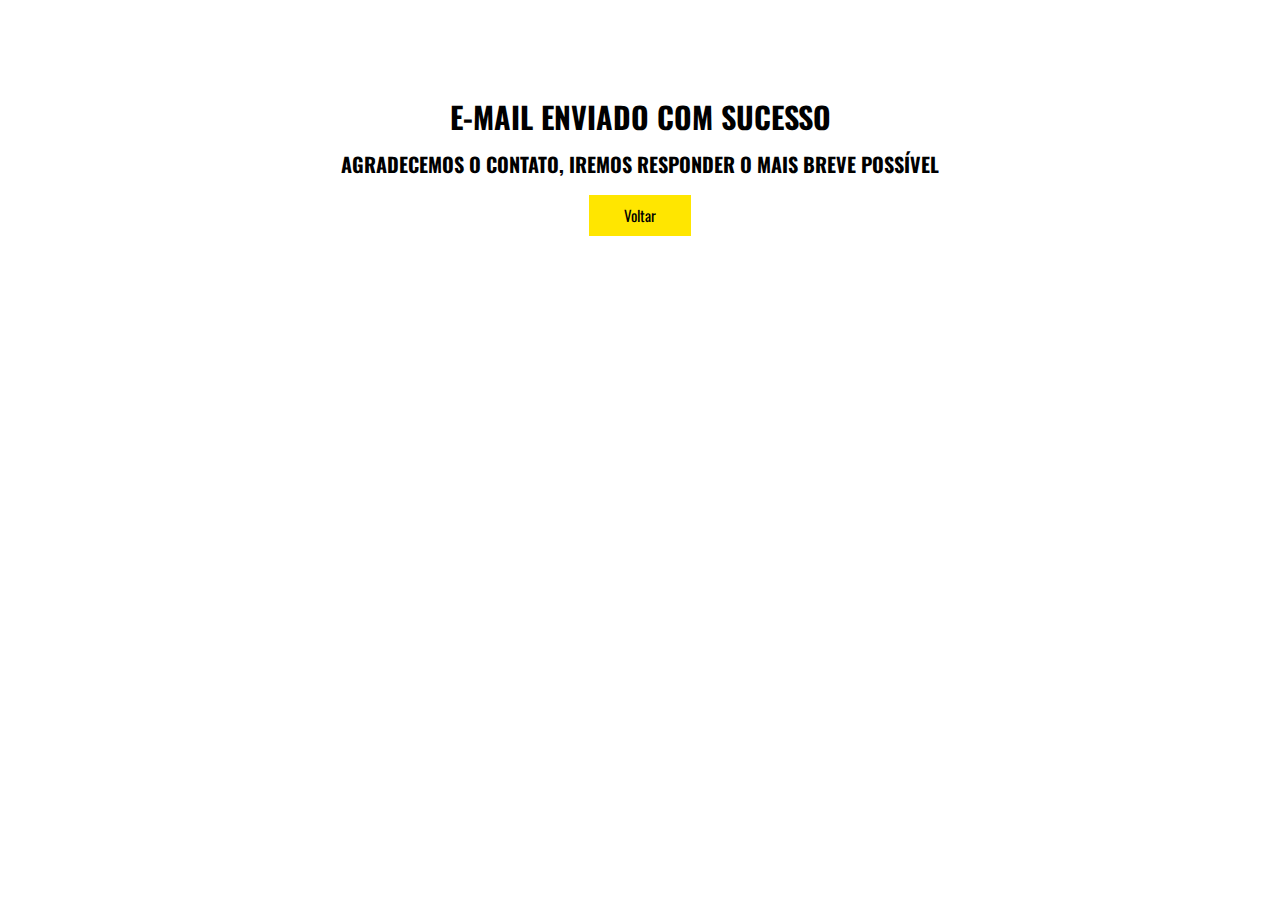
<file: destinoEmail.html>
<!DOCTYPE html>
<html lang="en">
<head>
	<meta charset="utf-8">
	<meta name="viewport" content="width=device-width, initial-scale=1.0">
	<meta name="keywords" content="la revolucion tabaco, la revolucion, tabaco la revolucion" />
	<meta name="description" content="La Revolución Tabacos - Tabaco natural e de qualidade, sem aditivo químico. Produto destinado a maiores de 18 anos" />

    <title>La Revolución Tabacos</title>
    
    <!-- OG Meta Tags to improve the way the post looks when you share the page on LinkedIn, Facebook, Google+ -->
    <meta name="author" content="victorhgb">
    <meta property="og:site_name" content="La Revolucion Tabacos - Seja amigo da onça!" />
    <meta property="og:site" content="www.larevolucionbr.com" />
    <meta property="og:title" content="La revolucion Tabacos - Seja amigo da onça!" />
    <meta property="og:description" content="La revolucion Tabacos - Seja amigo da onça!" />
    <meta property="og:image" content="La revolucion Tabacos - Seja amigo da onça!" />
    <meta property="og:url" content="https://www.larevolucionbr.com" />
    <meta property="og:type" content="website" />
    <meta property="og:locale" content="pt-BR">
    

	<link href='https://fonts.googleapis.com/css?family=Oswald:400,700,300' rel='stylesheet' type='text/css'>
	<link href="https://fonts.googleapis.com/css?family=Teko&display=swap" rel="stylesheet">
	<link href="https://fonts.googleapis.com/css?family=Allura&display=swap" rel="stylesheet">
	<link href="https://fonts.googleapis.com/css?family=Monoton&display=swap" rel="stylesheet">
	<link href="https://fonts.googleapis.com/css?family=IBM+Plex+Mono&display=swap" rel="stylesheet">

	<script src="js/modernizr.custom.js?v=0.8"></script>
	<script type="text/javascript" src="js/flickity.pkgd.js?v=0.8"></script>
	<link rel="stylesheet" href="css/flickity-docs.css?v=0.8">
	<link rel="stylesheet" href="css/bootstrap.css?v=0.8">
	<link rel="stylesheet" href="css/font-awesome.css?v=0.8">
	<link rel="stylesheet" href="css/main.css?v=0.8">
	<link rel="stylesheet" href="css/jquery.bxslider.css?v=0.8">
	<link href="img/favicon.ico" rel="shortcut icon" type="image/x-icon" />

	<!--[if IE]>
    <script src="http://html5shiv.googlecode.com/svn/trunk/html5.js"></script>
    <![endif]-->
    <style>
        html, body{
            /* background-color: #000 !important; */
            height: 100%;
            margin: 0;
            overflow: hidden;
        }
        .imagefull{
            background-image: url('https://i.imgur.com/68npvLc.png');
            /* background-image: url("https://s3-us-west-2.amazonaws.com/s.cdpn.io/785239/background.jpg"); */
            height: 100%;
            background-position: center;
            background-repeat: no-repeat;
            background-size: cover;
            overflow: hidden;
        }
        /* .imgLogoEmail{
            background-image: url('../img/lrv1-1.png');
            height: 40%;
            background-position: center;
            background-repeat: no-repeat;
            background-size: cover;
            overflow: hidden;
        } */
    </style>
</head>
<body>
    <div class="imagefull">
    <div class="imgLogoEmail"></div>
    
    <div class="heading">
        <h1 class="light-font" style="color: #000 !important;">E-MAIL ENVIADO COM SUCESSO</h1>
        <h3 style="color: #000 !important;">Agradecemos o contato, iremos responder o mais breve possível</h3>
        <p class="light-font"></p>
        <button type="submit" class="btn btn-primary" onclick="historyBack()">Voltar</button>
    </div>

    </div>
    <script type="text/javascript" src="js/jquery.js?v=0.8"></script>
	<script type="text/javascript" src="js/bootstrap.js?v=0.8"></script>
	<script type="text/javascript" src="js/jquery.bxslider.js?v=0.8"></script>
	<script type="text/javascript" src="js/jquery.label_better.js?v=0.8"></script>
	<script type="text/javascript" src="js/jquery.mixitup.js?v=0.8"></script>
	<script type="text/javascript" src="js/jquery.easypiechart.js?v=0.8"></script>
	<script type="text/javascript" src="js/jquery.inview.js?v=0.8"></script>
	<script type="text/javascript" src="js/countUp.js?v=0.8"></script>
	<script type="text/javascript" src="js/main.js?v=0.8"></script>
	<script src="js/grid.js?v=0.8"></script>
</body>
</html>
</file>
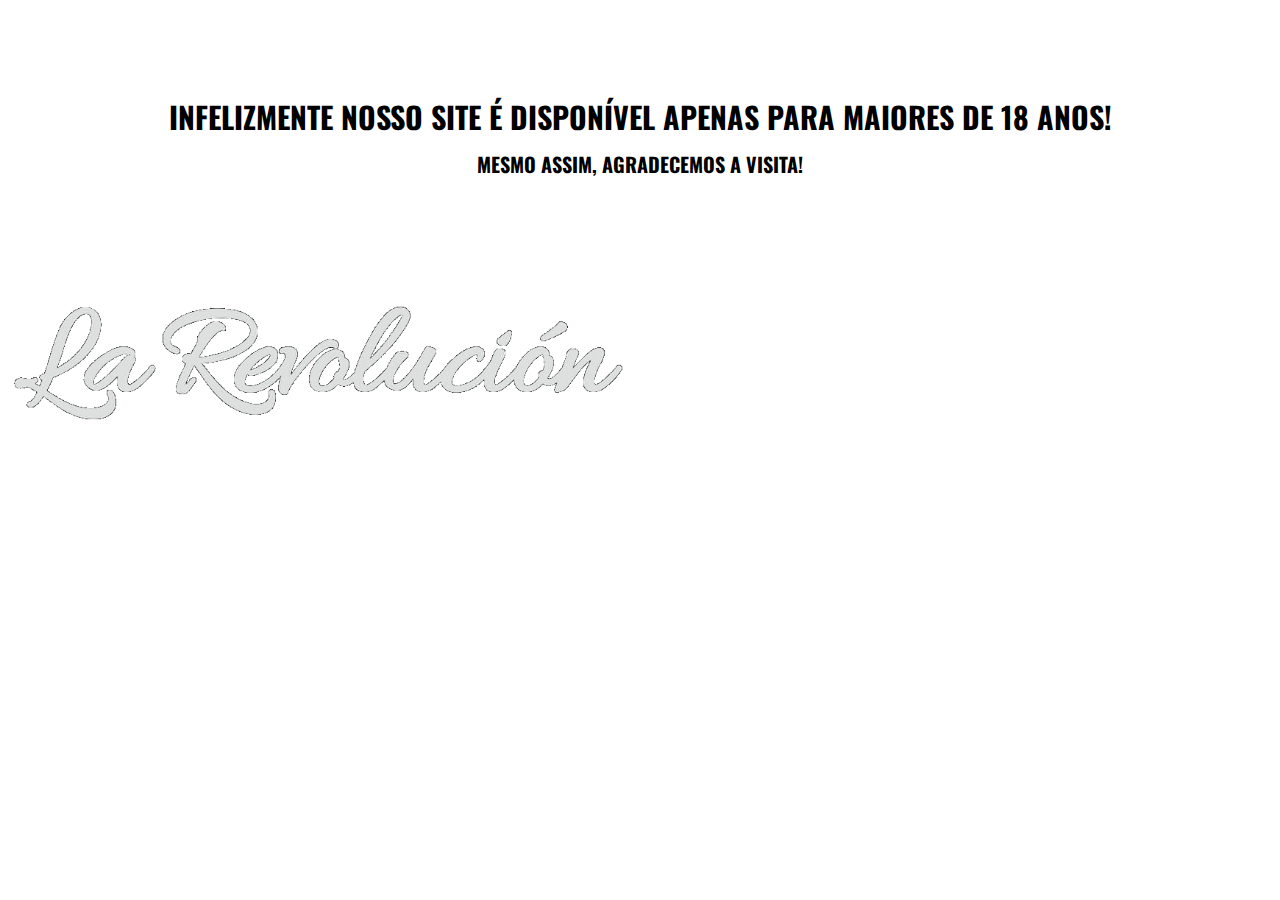
<file: lrv.html>
<!DOCTYPE html>
<html lang="en">
<head>
	<meta charset="utf-8">
	<meta name="viewport" content="width=device-width, initial-scale=1.0">
	<meta name="keywords" content="la revolucion tabaco, la revolucion, tabaco la revolucion" />
	<meta name="description" content="La Revolución Tabacos - Tabaco natural e de qualidade, sem aditivo químico. Produto destinado a maiores de 18 anos" />

    <title>La Revolución Tabacos</title>
    
    <!-- OG Meta Tags to improve the way the post looks when you share the page on LinkedIn, Facebook, Google+ -->
    <meta name="author" content="victorhgb">
    <meta property="og:site_name" content="La Revolucion Tabacos - Seja amigo da onça!" />
    <meta property="og:site" content="www.larevolucionbr.com" />
    <meta property="og:title" content="La revolucion Tabacos - Seja amigo da onça!" />
    <meta property="og:description" content="La revolucion Tabacos - Seja amigo da onça!" />
    <meta property="og:image" content="La revolucion Tabacos - Seja amigo da onça!" />
    <meta property="og:url" content="https://www.larevolucionbr.com" />
    <meta property="og:type" content="website" />
    <meta property="og:locale" content="pt-BR">
    

	<link href='https://fonts.googleapis.com/css?family=Oswald:400,700,300' rel='stylesheet' type='text/css'>
	<link href="https://fonts.googleapis.com/css?family=Teko&display=swap" rel="stylesheet">
	<link href="https://fonts.googleapis.com/css?family=Allura&display=swap" rel="stylesheet">
	<link href="https://fonts.googleapis.com/css?family=Monoton&display=swap" rel="stylesheet">
	<link href="https://fonts.googleapis.com/css?family=IBM+Plex+Mono&display=swap" rel="stylesheet">

	<script src="js/modernizr.custom.js?v=0.6"></script>
	<script type="text/javascript" src="js/flickity.pkgd.js?v=0.6"></script>
	<link rel="stylesheet" href="css/flickity-docs.css?v=0.6">
	<link rel="stylesheet" href="css/bootstrap.css?v=0.6">
	<link rel="stylesheet" href="css/font-awesome.css?v=0.6">
	<link rel="stylesheet" href="css/main.css?v=0.6">
	<link rel="stylesheet" href="css/jquery.bxslider.css?v=0.6">
	<link href="img/favicon.ico" rel="shortcut icon" type="image/x-icon" />

	<!--[if IE]>
    <script src="http://html5shiv.googlecode.com/svn/trunk/html5.js"></script>
    <![endif]-->
    <style>
        html, body{
            /* background-color: #000 !important; */
            height: 100%;
            margin: 0;
            overflow: hidden;
        }
        .imagefull{
            background-image: url('https://i.imgur.com/68npvLc.png');
            /* background-image: url("https://s3-us-west-2.amazonaws.com/s.cdpn.io/785239/background.jpg"); */
            height: 100%;
            background-position: center;
            background-repeat: no-repeat;
            background-size: cover;
            overflow: hidden;
        }
        /* .imgLogoEmail{
            background-image: url('../img/lrv1-1.png');
            height: 40%;
            background-position: center;
            background-repeat: no-repeat;
            background-size: cover;
            overflow: hidden;
        } */
    </style>
</head>
<body>
    <div class="imagefull">
    <div class="imgLogoEmail"></div>
    
    <div class="heading">
        <h1 class="light-font" style="color: #000 !important;">Infelizmente nosso site é disponível apenas para maiores de 18 anos!</h1>
        <h3 style="color: #000 !important;">Mesmo assim, agradecemos a visita!</h3>
        <p class="light-font"></p>
        <!-- <button type="submit" class="btn btn-primary" onclick="historyBack()">Voltar</button> -->
    </div>
    <div>
        <img src="img/lrv1-1.png" width="50%" height="auto">
    </div>

    </div>
    <script type="text/javascript" src="js/jquery.js?v=0.6"></script>
	<script type="text/javascript" src="js/bootstrap.js?v=0.6"></script>
	<script type="text/javascript" src="js/jquery.bxslider.js?v=0.6"></script>
	<script type="text/javascript" src="js/jquery.label_better.js?v=0.6"></script>
	<script type="text/javascript" src="js/jquery.mixitup.js?v=0.6"></script>
	<script type="text/javascript" src="js/jquery.easypiechart.js?v=0.6"></script>
	<script type="text/javascript" src="js/jquery.inview.js?v=0.6"></script>
	<script type="text/javascript" src="js/countUp.js?v=0.6"></script>
	<script type="text/javascript" src="js/main.js?v=0.6"></script>
	<script src="js/grid.js?v=0.5"></script>
</body>
</html>
</file>
<file: css/main.css>
/*
 * A Design by GraphBerry
 * Author: GraphBerry
 * Author URL: http://graphberry.com
 * License: http://graphberry.com/pages/license
 */

body {
	font-family: 'Oswald', sans-serif;
	font-size: 16px;
	color: #707070;
	font-weight: lighter;
}

h1,h2,h3,h4,h5,h6 {
	font-family: 'Oswald', sans-serif;
	text-transform: uppercase;
	font-weight: bold;
	color: #000;
}

.loading{
visibility:hidden;
}
h3 {
	font-size: 20px;
}
h4 {
	font-size: 16px;
}
p {
	color: #707070;
}
a,
a:hover,
a:focus {
	color: #ffe600;
}
.row {
	margin-bottom: 50px;
}

.nav > li > a{
	font-weight: normal;
}

.navbar-smak {
	background: rgba(19, 19, 22, 0.2);
	transition: all 0.5s;
}

.navbar-smak .nav {
	padding: 25px 0;
}

.navbar-small {
	background: rgba(19, 19, 22, 0.7);
}

.navbar-small .nav {
	padding: 5px 0 !important;
}

.navbar-small .navbar-brand > img {
	height: 40px;
	width: 150px;
}

.navbar-small .navbar-brand {
	padding: 5px 15px 0 0;
}

.navbar-small #lrv{
	/* background: url('../img/lionNoBg.png') no-repeat; */
	/* font-size: 3vw; */
}

.nav > li > a {
	padding: 0;
}

.navbar-brand > img {
	height: 60px;
}

.navbar-nav > li > a {
	color: #fff;
}

.nav .open > a, .nav .open > a:hover, .nav .open > a:focus,
.navbar-nav > li.active > a {
	color: #ffe600;
	background: transparent;
}

.navbar-nav > li > .dropdown-menu {
	margin-top: -5px;;
	border-top-right-radius: 4px;
	border-top-left-radius: 4px;
}

/* .home {
	background: url(../img/lion.jpg	) no-repeat top fixed;
	position: relative;
	width: 100%;
	position: relative;
	background-size: 100%; 
} */
.slide {
	position: absolute;
	/* top: 50%; */
	margin-top: -135px;
	width: 100%;
	text-align: center;
	background-image: url(../img/patern.png);
	display: inline-block;
	padding: 40px;
}
.lead {
	display: block;
	color: #fff;
	font-weight: bold;
	font-size: 65px;
	/* text-transform: uppercase; */
	width: 80%;
	margin: 0 auto;
}
.btn {
	border-radius: 0;
	padding: 10px 35px;
	font-size: 15px;
}

.btn-primary {
	color: #000;
	background: #ffe600;
	border: 1px solid #ffe600;
	display: inline-block;
	margin: 10px;
	position: relative;
	-webkit-transform: translateZ(0);
	-ms-transform: translateZ(0);
	transform: translateZ(0);
	border: none;
}

.btn-primary:hover {
	background: #ffe600;
	color: #000;
	border: none;
}

.btn-primary:before {
	content: '';
	position: absolute;
	border: #ffe600 solid 4px;
	top: 0;
	right: 0;
	bottom: 0;
	left: 0;
	-webkit-transition-duration: .3s;
	transition-duration: .3s;
	-webkit-transition-property: top, right, bottom, left;
	transition-property: top, right, bottom, left;
}

.btn-primary:hover:before {
	top: -8px;
	right: -8px;
	bottom: -8px;
	left: -8px;
}
.go-to {
	background: #ededed;
	position: absolute;
	left: 50%;
	margin-left: -30px;
	bottom: 0;
	line-height: 60px;
	text-align: center;
	width: 60px;
	height: 60px;
	display: block;
	color: #000;
}
.go-to:hover {
	color: #000;
}
.go-to .fa {
	line-height: 60px;
}
.navbar-nav > li > a:hover {
	background-color: transparent;
	color: #ffe600;
}
.gray {
	background: #FBFBFB;
}
.service-item {
	padding: 0 20px;
	text-align: center;
}

.about-item{
	margin-bottom: 50px;
}
.about-item i {
	font-size: 25px;
	line-height: 50px;
	color: #fff;
}
.about-item h4,
.about-item p {
	margin-left: 70px;
}

.about-item h4{
	font-weight: normal;
}
.process-item {
	text-align: center
}
.align-center {
	text-align: center
}
.centered-pills {
	text-align: center;
}
.centered-pills ul.nav-pills {
	display: inline-block;
	margin-bottom: 50px;
}
.centered-pills li {
	display: inline;
}
.centered-pills a {
	float: left;
}
.nav-pills {
	list-style: square;
}
.nav-pills > li > a {
	text-transform: uppercase;
	font-size: 16px;
	color: #707070;
	padding: 10px 0;
}
.mix {
	opacity: 0;
	display: none;
}
.navbar-nav > li > a:before,
.nav-pills > li > a:before {
	content: "\f0c8";
	margin: 0 15px;
	font-family: "FontAwesome";
	font-size: 5px;
	line-height: 42px;
	text-align: center;
	vertical-align: middle;
	color: #ffe600;
}
.navbar-nav > li:first-child > a:before,
.nav-pills > li:first-child > a:before {
	content: " ";
	padding: 0;
}
.nav-pills > li.active > a,
.nav-pills > li.active > a:hover,
.nav-pills > li.active > a:focus,
.nav-pills > li > a:hover,
.nav-pills > li > a:focus {
	color: #ffe600;
	background: transparent;
}
.square-l {
	background: #ededed;
	color: #fff;
	vertical-align: middle;
}

.square-l {
	width: 60px;
	height: 60px;
	display: inline-block
}
.square-l .fa {
	line-height: 60px;
	color: #FFCF03;
}
.process-item .fa {
	color: #FFCF03;
}

.team{
	list-style: none;
}

.team-extended .row{
	margin-bottom: 0;
}



.team .col-md-3{
	position: static;
	margin-bottom: 15px;
}
.team-member {
	border-bottom: 2px solid #9b9b9b;
	background: #fff;
	text-align: center;
	position: relative;
	display: block;
}

.team-member:hover{
	text-decoration: none;
}

.og-expanded .team-member:after{
	-moz-border-bottom-colors: none;
    -moz-border-left-colors: none;
    -moz-border-right-colors: none;
    -moz-border-top-colors: none;
    border-color: transparent transparent #131313;
    border-image: none;
    border-style: solid;
    border-width: 15px;
    content: " ";
    height: 0;
    left: 50%;
    margin: 0 0 0 -15px;
    pointer-events: none;
    position: absolute;
    top: auto;
    width: 0;
}

.team-extended{
	background: none repeat scroll 0 0 #131313;
    left: 0;
    margin-top: 25px;
    padding: 20px;
    overflow: hidden;
    position: absolute;
    text-align: left;
    top: auto;
    width: 100%;
}

.team-extended h3{
	color: #ffe600;
}

.team-extended p{
	color: #fff;
}
.team-extended .social{
	border: 1px solid #fff;
	width: 25px;
	margin-right: 7px;
	color: #fff;
	display: inline-block;
	text-align: center;

}
.og-close{
cursor: pointer;
    height: 30px;
    position: absolute;
    right: 20px;
    top: 20px;
    width: 30px;

}
.og-close:before, .og-close:after {
    background: none repeat scroll 0 0 #888;
    content: "";
    height: 1px;
    position: absolute;
    top: 50%;
    transform: rotate(45deg);
    width: 100%;
}

.og-close:after{
	transform: rotate(-45deg);
}
.team-extended .social:hover{
	color: #ededed;
	border-color: #000;
}
 
.team-member .name {
	display: block;
	text-transform: uppercase;
	color: #ffe600;
	font-size: 20px;
	margin-bottom: 10px;
}
.team-member .title {
	display: block;
	text-transform: uppercase;
	color: #707070;
	font-size: 16px;
	margin-bottom: 10px;
}
.team-member img {
	margin-bottom: 10px;
}
.branded-section {
	width: 100%;
  	background-position: 0px 0px;
  	background-repeat:  no-repeat; 
	background-size: cover;
	background-attachment: fixed;
	color: #fff;
	
}
.branded-section p {
	color: #fff;
}
.masked {
	background: rgba(19, 19, 22, 0.5);
	/* background-image: url('../img/patern.png'); */
	width: 100%;
	height: 100%;
	display: block;
	/* padding-bottom: 50px; */
}
.branded-section h1,
.branded-section h2,
.branded-section h3 {
	color: #fff;
}
blockquote {
	text-align: center;
	padding: 50px 0 0;
	width: 50%;
	border: none;
	position: relative;
}
.branded-section .heading {
	color: #fff;
	z-index: 1000;
}
.numbers {
	background-image: url('../img/we-are-proud.jpg');
	background-size: cover;
background-attachment: fixed;
}
.process {
	background: url('../img/tabaco1.jpg') 0px 0px no-repeat;
	
background-size: cover;
background-attachment: fixed;

}
.skills {
	background-image: url('../img/skills.jpg');
}
.quote, .quote h3 {
	color: #000;
	font-weight: bold;
	/* background-image: url('../img/tabaco1.jpg'); */
}


.chart {
	text-align: center;
	margin: 0 auto
}
.chart,
.chart h3 {
	color: #ffe600;
}
.percent {
	display: block;
	font-size: 35px;
	letter-spacing: -3px;
	line-height: 130px;
	
	position: absolute;
	text-align: center;
	top: 5px;
	width: 90%;
	z-index: 10;
}
.number-item {
	text-align: center;
	border: 1px solid #000;
	padding: 20px;
}
.number-item .number {
	display: block;
	color: #fff;
	font-size: 40px;
	font-weight: bold;
}
.font-m {
	font-size: 16px;
}
.font-l {
	font-size: 20px;
}
.number-item .text {
	color: #FFE600;
	font-size: 16px;
	text-transform: uppercase;
}
.circle {
	background: #ededed;
	display: inline-block;
	width: 50px;
	height: 50px;
	border-radius: 50%;
	text-align: center;
	line-height: 50px;
}
.circle-l {
	width: 105px;
	height: 105px;
}
.circle-l .fa {		
	line-height: 105px;
	/* color: #fff; */
	color: #000;
}
.heading {
	margin: 100px 0;
	text-align: center;
	color: #000;
	position: relative;
}
.heading > div {
	text-transform: uppercase;
	font-weight: normal;
	color: #707070;
}
.heading h1 {
	text-transform: uppercase;
	font-weight: bold;
	font-size: 30px;
}
.heading p {
	font-size: 22px;
	width: 80%;
	margin: 0 auto;
}
.pad-bot-50 {
	padding-bottom: 50px;
}
.divider {
	text-align: center;
	margin-bottom: 10px;
}
.divider > span {
	display: inline-block;
	width: 170px;
	background: #FFCF03;
	height: 2px;
}
.adress-element {
	text-align: center;
	margin-bottom: 50px;
}
.adress-element .fa {
	color: #FFCF03;
}
.lb_wrap {
	width: 100%;
	height: 100%;
	display: inline-block !important;
}
.lb_wrap .lb_label.left {
	left: 0;
}
.lb_label {} .lb_label.active {
	color: #FFF;
}

/******
Images
*******/
.grayscale{
	filter: url("data:image/svg+xml;utf8,<svg xmlns=\'http://www.w3.org/2000/svg\'><filter ….3333 0 0 0.3333 0.3333 0.3333 0 0 0 0 0 1 0\'/></filter></svg>#grayscale");
	filter: gray;
	-webkit-filter: grayscale(100%);
}

.grayscale:hover,
.grayscale:focus{
	filter:url("data:image/svg+xml;utf8,<svg xmlns=\'http://www.w3.org/2000/svg\'><filter …\'1 0 0 0 0, 0 1 0 0 0, 0 0 1 0 0, 0 0 0 1 0\'/></filter></svg>#grayscale");
	-webkit-filter: grayscale(0%);
	filter: none;
}
/********************************************
				Sliders
********************************************/

.text-slider-wrapper .bx-wrapper .bx-prev {
	left: 10px;
}
.text-slider-wrapper .bx-wrapper .bx-next {
	right: 10px;
}
.text-slider-wrapper .bx-wrapper .bx-prev:hover {} .text-slider-wrapper .bx-wrapper .bx-next:hover {} .text-slider-wrapper .bx-wrapper .bx-controls-direction a {
	position: absolute;
	opacity: 0;
	top: 50%;
	margin-top: -16px;
	outline: 0;
	width: 32px;
	height: 32px;
	z-index: 9999;
}
.text-slider-wrapper .bx-wrapper:hover .bx-controls-direction a {
	opacity: 1;
}
.text-slider-wrapper .bx-wrapper .bx-controls-direction a.disabled {
	display: none;
}

/********************************************
				404 page
********************************************/

.page404{
	text-align: center;
	margin:150px auto;
}

.error-code{
	font-size: 150px;
	color: #ffe600;
	margin: 0;

}

.error-desc{
	font-size: 30px;
	text-transform: uppercase;
	font-weight: bold;
	max-width: 500px;
	display: block;
	margin: 0 auto;
}

.page404 p{
	padding: 50px;
}

.page404 .form-control{
	max-width: 500px;
	margin: 0 auto;
}

/*
Forms
*/
.form-control{
	border-radius: 0;
	-webkit-box-shadow: none;
	box-shadow: none;
	font-size: 15px;
	padding: 20px;
}

/********************************************
				Animation
********************************************/

.animate {
	-webkit-animation-duration: 2s;
	animation-duration: 2s;
	-webkit-animation-fill-mode: both;
	animation-fill-mode: both;
}
.delay1 {
	animation-delay: 0.2s;
	-webkit-animation-delay: 0.2s;
}
.delay2 {
	animation-delay: 0.4s;
	-webkit-animation-delay: 0.4s;
}

.delay3 {
	animation-delay: 0.6s;
	-webkit-animation-delay: 0.6s;
}
.delay4 {
	animation-delay: 0.8s;
	-webkit-animation-delay: 0.8s;
}
.delay5 {
	animation-delay: 1s;
	-webkit-animation-delay: 1s;
}

@-webkit-keyframes fadeInLeft {
	0% {
		opacity: 0;
		-webkit-transform: translateX(-40px);
		transform: translateX(-40px);
	}
	100% {
		opacity: 1;
		-webkit-transform: translateX(0);
		transform: translateX(0);
	}
}
@keyframes fadeInLeft {
	0% {
		opacity: 0;
		-webkit-transform: translateX(-40px);
		-ms-transform: translateX(-40px);
		transform: translateX(-40px);
	}
	100% {
		opacity: 1;
		-webkit-transform: translateX(0);
		-ms-transform: translateX(0);
		transform: translateX(0);
	}
}
.fadeInLeft {
	-webkit-animation-name: fadeInLeft;
	animation-name: fadeInLeft;
}

@-webkit-keyframes fadeInRight {
	0% {
		opacity: 0;
		-webkit-transform: translateX(40px);
		transform: translateX(40px);
	}
	100% {
		opacity: 1;
		-webkit-transform: translateX(0);
		transform: translateX(0);
	}
}
@keyframes fadeInRight {
	0% {
		opacity: 0;
		-webkit-transform: translateX(40px);
		-ms-transform: translateX(40px);
		transform: translateX(40px);
	}
	100% {
		opacity: 1;
		-webkit-transform: translateX(0);
		-ms-transform: translateX(0);
		transform: translateX(0);
	}
}

.fadeInRight {
	-webkit-animation-name: fadeInRight;
	animation-name: fadeInRight;
}

@-webkit-keyframes fadeInUp {
	0% {
		opacity: 0;
		-webkit-transform: translateY(40px);
		transform: translateY(40px);
	}
	100% {
		opacity: 1;
		-webkit-transform: translateY(0);
		transform: translateY(0);
	}
}

@keyframes fadeInUp {
	0%{
		opacity:0;
		-webkit-transform:translateY(40px);
		-ms-transform:translateY(40px);
		transform:translateY(40px);
	}
	
	100%{
		opacity: 1;
		-webkit-transform: translateY(0);
		-ms-transform: translateY(0);
	}
}

.fadeInUp {
	-webkit-animation-name: fadeInUp;
	animation-name: fadeInUp;
}

@-webkit-keyframes fadeInDown {
	0% {
		opacity: 0;
		-webkit-transform: translateY(-40px);
		transform: translateY(-40px);
	}
	100% {
		opacity: 1;
		-webkit-transform: translateY(0);
		transform: translateY(0);
	}
}

@keyframes fadeInDown {
	0%{
		opacity:0;
		-webkit-transform:translateY(-40px);
		-ms-transform:translateY(-40px);
		transform:translateY(-40px);
	}
	
	100%{
		opacity: 1;
		-webkit-transform: translateY(0);
		-ms-transform: translateY(0);
	}
}

.fadeInDown {
	-webkit-animation-name: fadeInDown;
	animation-name: fadeInDown;
}

.goup,
.godown{
	overflow: hidden;
}

.godown span,
.goleft span,
.goup span {
	position: absolute;
	width: 100%;
	height: 100%;
	display: block;
	opacity: 1;
	left: 0;
	top: 0;
	box-sizing: border-box;
	-moz-box-sizing: border-box;
	text-align: center;
	-webkit-transform-style: preserve-3d;
	transform-style: preserve-3d;
	-webkit-transform-origin: 0 0;
	transform-origin: 0 0;
	-webkit-transition: all 0.6s cubic-bezier(0.05, 0.06, 0.05, 0.95);
	transition: all 0.6s cubic-bezier(0.05, 0.06, 0.05, 0.95);
}

.goup span span:nth-of-type(1) { top: 0px;}
.goup span span:nth-of-type(2) { top: 60px;}
.goup span span:nth-of-type(3) { top: 120px;}
.goup span span:nth-of-type(4) { top: 180px;}
.goup span span:nth-of-type(5) { top: 240px;}
.goup span span:nth-of-type(6) { top: 320px;}

.goup:hover > span {
	top: -240px;
}

.godown span span:nth-of-type(1) { top: 320px;}
.godown span span:nth-of-type(2) { top: 240px;}
.godown span span:nth-of-type(3) { top: 180px;}
.godown span span:nth-of-type(4) { top: 120px;}
.godown span span:nth-of-type(5) { top: 60px;}
.godown span span:nth-of-type(6) { top: 0px;}

.godown > span{
	top: -320px;
}
.godown:hover > span{
	top: -60px;
}

.goleft{
	left: -30px;
}

.goleft span span:nth-of-type(1) { left: 0px;}
.goleft span span:nth-of-type(2) { left: 30px;}

.goleft:hover > span{
	left: -30px;
}

/********************************************
				PORTFOLIO
********************************************/

.project {
	margin-bottom: 40px;
}
.project-loader {
	text-align: center;
	margin: 0 auto;
	width: 80px;
	margin-bottom: 40px;
}
.full-portfolio {
	list-style: none;
	padding: 0;
}
.full-portfolio li {
	padding: 0 !important;
	-webkit-transition: all 0.7s ease-in-out;
	transition: all 0.7s ease-in-out;
}
.portfolio-item {
	position: relative;
	overflow: hidden;
}
.portfolio-item .mask {
	position: absolute;
	top: 0;
	left: 0;
	width: 100%;
	height: 100%;
	text-align: center;
	padding-top: 25%;
	background: rgba(0, 0, 0, 0.5);
	-ms-filter: "progid: DXImageTransform.Microsoft.Alpha(Opacity=0)";
	filter: alpha(opacity=0);
	opacity: 0;
	-webkit-transition: all 0.3s ease-in 0.4s;
	-moz-transition: all 0.3s ease-in 0.4s;
	-o-transition: all 0.3s ease-in 0.4s;
	-ms-transition: all 0.3s ease-in 0.4s;
	transition: all 0.3s ease-in 0.4s;
}
.portfolio-item h4 {
	-ms-filter: "progid: DXImageTransform.Microsoft.Alpha(Opacity=0)";
	filter: alpha(opacity=0);
	opacity: 0;
	border-bottom: 1px solid rgba(0, 0, 0, 0.3);
	background: transparent;
	margin: 20px 40px 0px 40px;
	-webkit-transform: scale(10);
	-moz-transform: scale(10);
	-o-transform: scale(10);
	-ms-transform: scale(10);
	transform: scale(10);
	-webkit-transition: all 0.3s ease-in-out 0.1s;
	-moz-transition: all 0.3s ease-in-out 0.1s;
	-o-transition: all 0.3s ease-in-out 0.1s;
	-ms-transition: all 0.3s ease-in-out 0.1s;
	transition: all 0.3s ease-in-out 0.1s;
}
.portfolio-item p {
	-ms-filter: "progid: DXImageTransform.Microsoft.Alpha(Opacity=0)";
	filter: alpha(opacity=0);
	opacity: 0;
	-webkit-transform: scale(10);
	-moz-transform: scale(10);
	-o-transform: scale(10);
	-ms-transform: scale(10);
	transform: scale(10);
	-webkit-transition: all 0.3s ease-in-out 0.2s;
	-moz-transition: all 0.3s ease-in-out 0.2s;
	-o-transition: all 0.3s ease-in-out 0.2s;
	-ms-transition: all 0.3s ease-in-out 0.2s;
	transition: all 0.3s ease-in-out 0.2s;
}
.portfolio-item:hover .mask {
	-ms-filter: "progid: DXImageTransform.Microsoft.Alpha(Opacity=100)";
	filter: alpha(opacity=100);
	opacity: 1;
	-webkit-transition-delay: 0s;
	-moz-transition-delay: 0s;
	-o-transition-delay: 0s;
	-ms-transition-delay: 0s;
	transition-delay: 0s;
}
.portfolio-item:hover h4 {
	-ms-filter: "progid: DXImageTransform.Microsoft.Alpha(Opacity=100)";
	filter: alpha(opacity=100);
	opacity: 1;
	-webkit-transform: scale(1);
	-moz-transform: scale(1);
	-o-transform: scale(1);
	-ms-transform: scale(1);
	transform: scale(1);
	-webkit-transition-delay: 0.1s;
	-moz-transition-delay: 0.1s;
	-o-transition-delay: 0.1s;
	-ms-transition-delay: 0.1s;
	transition-delay: 0.1s;
}
.portfolio-item:hover p {
	-ms-filter: "progid: DXImageTransform.Microsoft.Alpha(Opacity=100)";
	filter: alpha(opacity=100);
	opacity: 1;
	-webkit-transform: scale(1);
	-moz-transform: scale(1);
	-o-transform: scale(1);
	-ms-transform: scale(1);
	transform: scale(1);
	-webkit-transition-delay: 0.2s;
	-moz-transition-delay: 0.2s;
	-o-transition-delay: 0.2s;
	-ms-transition-delay: 0.2s;
	transition-delay: 0.2s;
}
.portfolio-item .mask h4,
.portfolio-item .mask p {
	margin: 0;
	color: #fff;
}
/********************************************
				CLIENTS
********************************************/

.client-slider {
	margin-bottom: 70px;
}
.client-nav {
	list-style: none;
	text-align: center;
	margin-bottom: 70px;
}
.client-nav > li {
	display: inline-block;
	margin-left: 10px;
	text-align: center;
	padding: 0;
}
.client-nav > li > a {
	color: #fff;
	background: #ffe600;
	color: #fff;
	vertical-align: middle;
	width: 30px;
	height: 30px;
	display: block;
}
.client-nav > li > a .fa {
	line-height: 30px;
}
/********************************************
				COLORS AND BACKGROUNDS
********************************************/

.primary-color {
	color: #FFE600;
}
/********************************************
				CONTACT FORM
********************************************/

.contact-form {
	background: url('../img/contactus.jpg') repeat-x center;
}
.contact-form form {
	position: relative;
}
.contact-form .form-control {
	background-color: transparent;
	margin-bottom: 20px;
	padding: 20px;
	color: #fff;
	border-width: 2px;
}
.contact-form .form-control:focus {
	border: 2px solid #FEE600;
}
.contact-form .form-control:focus {
	background: rgba(255, 255, 255, 0.1);
}
.contact-form .heading {
	color: #fff;
}
.commands {
	text-align: center;
}
/********************************************
				FOOTER
********************************************/

footer {
	padding-top: 20px;
	background: #131217;
	text-align: center;
	color: #fff;
}
footer .social-list a,
footer .social-list a:hover {
	color: #fff;
}
footer .social-list {
	list-style: none;
	margin: 0 0 10px 0;
	padding: 0;
}
footer .social-list li {
	display: inline-block;
	padding: 10px;
}

.social-list li a{
	width: 32px;
	height: 32px;
	text-align: center;
	line-height: 32px;
	display: inline-block;
	transition: background 0.5s;
	-webkit-transition: background 0.5s;
}

.social-list li.facebook a:hover,
.social-list li.facebook a:focus{
	background: #3E5993;
}

.social-list li.twitter a:hover,
.social-list li.twitter a:focus{
	background: #00C3F8;
}

.social-list li.dribbble a:hover,
.social-list li.dribbble a:focus{
	background: #CA366E;
}

.social-list li.youtube a:hover,
.social-list li.youtube a:focus{
	background: #CC181E;
}

footer .to-top {
	background: #FFCF03;
	width: 30px;
	height: 30px;
	display: block;
	margin: 0 auto;
}
.bubblingG {
	text-align: center;
	width: 80px;
	height: 50px;
}
.bubblingG span {
	display: inline-block;
	vertical-align: middle;
	width: 10px;
	height: 10px;
	margin: 25px auto;
	background: #000000;
	-moz-border-radius: 50px;
	-moz-animation: bubblingG 1.3s infinite alternate;
	-webkit-border-radius: 50px;
	-webkit-animation: bubblingG 1.3s infinite alternate;
	-ms-border-radius: 50px;
	-ms-animation: bubblingG 1.3s infinite alternate;
	-o-border-radius: 50px;
	-o-animation: bubblingG 1.3s infinite alternate;
	border-radius: 50px;
	animation: bubblingG 1.3s infinite alternate;
}
#bubblingG_1 {
	-moz-animation-delay: 0s;
	-webkit-animation-delay: 0s;
	-ms-animation-delay: 0s;
	-o-animation-delay: 0s;
	animation-delay: 0s;
}
#bubblingG_2 {
	-moz-animation-delay: 0.39s;
	-webkit-animation-delay: 0.39s;
	-ms-animation-delay: 0.39s;
	-o-animation-delay: 0.39s;
	animation-delay: 0.39s;
}
#bubblingG_3 {
	-moz-animation-delay: 0.78s;
	-webkit-animation-delay: 0.78s;
	-ms-animation-delay: 0.78s;
	-o-animation-delay: 0.78s;
	animation-delay: 0.78s;
}
@-moz-keyframes bubblingG {
	0% {
		width: 10px;
		height: 10px;
		background-color: #000000;
		-moz-transform: translateY(0);
	}
	100% {
		width: 24px;
		height: 24px;
		background-color: #FFFFFF;
		-moz-transform: translateY(-21px);
	}
}
@-webkit-keyframes bubblingG {
	0% {
		width: 10px;
		height: 10px;
		background-color: #000000;
		-webkit-transform: translateY(0);
	}
	100% {
		width: 24px;
		height: 24px;
		background-color: #FFFFFF;
		-webkit-transform: translateY(-21px);
	}
}
@-ms-keyframes bubblingG {
	0% {
		width: 10px;
		height: 10px;
		background-color: #000000;
		-ms-transform: translateY(0);
	}
	100% {
		width: 24px;
		height: 24px;
		background-color: #FFFFFF;
		-ms-transform: translateY(-21px);
	}
}
@-o-keyframes bubblingG {
	0% {
		width: 10px;
		height: 10px;
		background-color: #000000;
		-o-transform: translateY(0);
	}
	100% {
		width: 24px;
		height: 24px;
		background-color: #FFFFFF;
		-o-transform: translateY(-21px);
	}
}
@keyframes bubblingG {
	0% {
		width: 10px;
		height: 10px;
		background-color: #000000;
		transform: translateY(0);
	}
	100% {
		width: 24px;
		height: 24px;
		background-color: #FFFFFF;
		transform: translateY(-21px);
	}
}
.down {
	display: inline-block;
	-webkit-transition-duration: 0.3s;
	transition-duration: 0.3s;
	-webkit-transition-property: -webkit-transform;
	transition-property: transform;
	-webkit-transform: translateZ(0);
	-ms-transform: translateZ(0);
	transform: translateZ(0);
	box-shadow: 0 0 1px rgba(0, 0, 0, 0);
}
.down:hover {
	-webkit-transform: translateY(5px);
	-ms-transform: translateY(5px);
	transform: translateY(5px);
}
/*****************************************
RESPONSIVE
*****************************************/

.lead {
	margin-bottom: 20px;
}
@media (max-width: 767px) {
	.navbar-smak {
		background: rgba(19, 19, 22, 0.7);
	}
	.navbar-smak .nav {
		padding: 5px 0;
	}
	.navbar-smak .navbar-brand > img {
		/* height: 40px; */
	}
	.navbar-smak .navbar-brand {
		padding: 5px 15px 0 0;
	}
	.lead {
		font-size: 30px;
	}
}
@media (min-width: 768px) and (max-width: 991px) {
	.lead {
		font-size: 30px;
	}
}
@media (min-width: 992px) and (max-width: 1199px) {
	.lead {
		font-size: 30px;
	}
}

.loader{
	display: block;
	background: #ffe600;
	position:fixed; 
	top:0; left:0; right:0; bottom:0;
	width:100%; 
	height:100%;
	clear:both;
	-moz-transition: all 2s ease;
	-webkit-transition: all 2s ease;
	-o-transition: all 2s ease;
	transition: all 2s ease;
	z-index: 2000;
}

.loader .bubblingG{
	position:absolute;
	top:50%;
	left:50%;
	margin-top:-20px;
	margin-left:-40px;
}

.removing{
	-moz-transform: scale(2) rotate(70deg) translate(1200px) rotateX(120deg);
	-webkit-transform: scale(2) rotate(70deg) translate(1200px) rotateX(120deg);
	-o-transform: scale(2) rotate(70deg) translate(1200px) rotateX(120deg);
	transform: scale(2) rotate(70deg) translate(1200px) rotateX(120deg);
}

.removing1{
	-moz-transform: scale(0) rotate(70deg) rotateX(80deg);
	-webkit-transform: scale(0) rotate(70deg) rotateX(80deg);
	-o-transform: scale(0) rotate(70deg) rotateX(80deg);
	transform: scale(0) rotate(70deg) rotateX(80deg);
}

.removing2{
	opacity:0;
}


.thumb-wrap{
	margin-bottom: 50px;
}

.confirmAgeModal.in ~ .modal-backdrop.in{
	opacity: 1.5 !important;
}

.detalharProdutos.in ~ .modal-backdrop.in{
	opacity: 0.5 !important;
}

.confirmAge{
	background-image: url('../img/lionInverse.jpg');
	width: 800px !important;
	height: 400px !important;
	position: relative;
}

.imglogo{
	/* background-image: url('../img/lionNoBg.png') no-repeat;
	width: 50px !important;
	height: 30px !important; */
}

/* @media (max-width: 708px){
	.home{
		height: 441px;
	}
} */

/* @media (max-width: 414px){
	.home{
		height: 336px !important;
	}
} */

.fa-bars:before {
	color: #ffe600 !important;
}

img.img-responsive { display: table-cell; max-width: 100%; }




/* NOTE: TEXT SLIDER */
  h4.main, p.demos {
	-webkit-animation-delay: 18s;
	-moz-animation-delay: 18s;
	-ms-animation-delay: 18s;
	animation-delay: 18s;
}
.sp-container {
	position: relative;
	top: 0px;
	left: 0px;
	width: 100%;
	height: 100%;
	z-index: 1024;
	background: -webkit-radial-gradient(rgba(0, 0, 0, 0.1), rgba(0, 0, 0, 0.3) 35%, rgba(0, 0, 0, 0.7));
	background: -moz-radial-gradient(rgba(0, 0, 0, 0.1), rgba(0, 0, 0, 0.3) 35%, rgba(0, 0, 0, 0.7));
	background: -ms-radial-gradient(rgba(0, 0, 0, 0.1), rgba(0, 0, 0, 0.3) 35%, rgba(0, 0, 0, 0.7));
	background: radial-gradient(rgba(0, 0, 0, 0.1), rgba(0, 0, 0, 0.3) 35%, rgba(0, 0, 0, 0.7));
}
.sp-content {
	position: absolute;
	width: 100%;
	height: 100%;
	left: 0px;
	top: 0px;
	z-index: 1000;
}
.sp-container h4 {
	position: absolute;
	top: 30%;
	line-height: 100px;
	height: 90px;
	margin-top: -50px;
	font-size: 50px;
	width: 100%;
	text-align: center;
	color: transparent;
	-webkit-animation: blurFadeInOut 3s ease-in backwards;
	-moz-animation: blurFadeInOut 3s ease-in backwards;
	-ms-animation: blurFadeInOut 3s ease-in backwards;
	animation: blurFadeInOut 3s ease-in backwards;
}
.sp-container h4.frame-1 {
	-webkit-animation-delay: 3s;
	-moz-animation-delay: 3s;
	-ms-animation-delay: 3s;
	animation-delay: 3s;
}
.sp-container h4.frame-2 {
	-webkit-animation-delay: 6s;
	-moz-animation-delay: 6s;
	-ms-animation-delay: 6s;
	animation-delay: 6s;
}
.sp-container h4.frame-3 {
	-webkit-animation-delay: 6s;
	-moz-animation-delay: 6s;
	-ms-animation-delay: 6s;
	animation-delay: 6s;
}
.sp-container h4.frame-4 {
	font-size: 50px;
	-webkit-animation-delay: 9s;
	-moz-animation-delay: 9s;
	-ms-animation-delay: 9s;
	animation-delay: 9s;
}
.sp-container h4.frame-5 {
	-webkit-animation: none;
	-moz-animation: none;
	-ms-animation: none;
	animation: none;
	color: transparent;
	text-shadow: 0px 0px 1px #fff;
}
.sp-container h4.frame-5 span {
	-webkit-animation: blurFadeIn 3s ease-in 12s backwards;
	-moz-animation: blurFadeIn 1s ease-in 12s backwards;
	-ms-animation: blurFadeIn 3s ease-in 12s backwards;
	animation: blurFadeIn 3s ease-in 12s backwards;
	color: transparent;
	text-shadow: 0px 0px 1px #fff;
}
.sp-container h4.frame-5 span:nth-child(2) {
	-webkit-animation-delay: 13s;
	-moz-animation-delay: 13s;
	-ms-animation-delay: 13s;
	animation-delay: 13s;
}
.sp-container h4.frame-5 span:nth-child(3) {
	-webkit-animation-delay: 14s;
	-moz-animation-delay: 14s;
	-ms-animation-delay: 14s;
	animation-delay: 14s;
}
.sp-globe {
	position: absolute;
	/* width: 282px; */
	height: 100px;
	left: 50%;
	top: 50%;
	margin: -137px 0 0 -141px;
	-webkit-animation: fadeInBack 3.6s linear 14s backwards;
	-moz-animation: fadeInBack 3.6s linear 14s backwards;
	-ms-animation: fadeInBack 3.6s linear 14s backwards;
	animation: fadeInBack 3.6s linear 14s backwards;
	-ms-filter: "progid:DXImageTransform.Microsoft.Alpha(Opacity=30)";
	filter: alpha(opacity=30);
	opacity: 0.3;
	-webkit-transform: scale(5);
	-moz-transform: scale(5);
	-o-transform: scale(5);
	-ms-transform: scale(5);
	transform: scale(5);
}

@-webkit-keyframes blurFadeInOut {
	0% {
		opacity: 0;
		text-shadow: 0px 0px 40px #fff;
		-webkit-transform: scale(1.3);
	}
	20%, 75% {
		opacity: 1;
		text-shadow: 0px 0px 1px #fff;
		-webkit-transform: scale(1);
	}
	100% {
		opacity: 0;
		text-shadow: 0px 0px 50px #fff;
		-webkit-transform: scale(0);
	}
}
@-webkit-keyframes blurFadeIn {
	0% {
		opacity: 0;
		text-shadow: 0px 0px 40px #fff;
		-webkit-transform: scale(1.3);
	}
	50% {
		opacity: 0.5;
		text-shadow: 0px 0px 10px #fff;
		-webkit-transform: scale(1.1);
	}
	100% {
		opacity: 1;
		text-shadow: 0px 0px 1px #fff;
		-webkit-transform: scale(1);
	}
}
@-webkit-keyframes fadeInBack {
	0% {
		opacity: 0;
		-webkit-transform: scale(0);
	}
	50% {
		opacity: 0.4;
		-webkit-transform: scale(2);
	}
	100% {
		opacity: 0.2;
		-webkit-transform: scale(5);
	}
}
@-webkit-keyframes fadeInRotate {
	0% {
		opacity: 0;
		-webkit-transform: scale(0) rotate(360deg);
	}
	100% {
		opacity: 1;
		-webkit-transform: scale(1) rotate(0deg);
	}
}
/**/

@-moz-keyframes blurFadeInOut {
	0% {
		opacity: 0;
		text-shadow: 0px 0px 40px #fff;
		-moz-transform: scale(1.3);
	}
	20%, 75% {
		opacity: 1;
		text-shadow: 0px 0px 1px #fff;
		-moz-transform: scale(1);
	}
	100% {
		opacity: 0;
		text-shadow: 0px 0px 50px #fff;
		-moz-transform: scale(0);
	}
}
@-moz-keyframes blurFadeIn {
	0% {
		opacity: 0;
		text-shadow: 0px 0px 40px #fff;
		-moz-transform: scale(1.3);
	}
	100% {
		opacity: 1;
		text-shadow: 0px 0px 1px #fff;
		-moz-transform: scale(1);
	}
}
@-moz-keyframes fadeInBack {
	0% {
		opacity: 0;
		-moz-transform: scale(0);
	}
	50% {
		opacity: 0.4;
		-moz-transform: scale(2);
	}
	100% {
		opacity: 0.2;
		-moz-transform: scale(5);
	}
}
@-moz-keyframes fadeInRotate {
	0% {
		opacity: 0;
		-moz-transform: scale(0) rotate(360deg);
	}
	100% {
		opacity: 1;
		-moz-transform: scale(1) rotate(0deg);
	}
}
/**/

@keyframes blurFadeInOut {
	0% {
		opacity: 0;
		text-shadow: 0px 0px 40px #fff;
		transform: scale(1.3);
	}
	20%, 75% {
		opacity: 1;
		text-shadow: 0px 0px 1px #fff;
		transform: scale(1);
	}
	100% {
		opacity: 0;
		text-shadow: 0px 0px 50px #fff;
		transform: scale(0);
	}
}
@keyframes blurFadeIn {
	0% {
		opacity: 0;
		text-shadow: 0px 0px 40px #fff;
		transform: scale(1.3);
	}
	50% {
		opacity: 0.5;
		text-shadow: 0px 0px 10px #fff;
		transform: scale(1.1);
	}
	100% {
		opacity: 1;
		text-shadow: 0px 0px 1px #fff;
		transform: scale(1);
	}
}
@keyframes fadeInBack {
	0% {
		opacity: 0;
		transform: scale(0);
	}
	50% {
		opacity: 0.4;
		transform: scale(2);
	}
	100% {
		opacity: 0.2;
		transform: scale(5);
	}
}
@keyframes fadeInRotate {
	0% {
		opacity: 0;
		transform: scale(0) rotate(360deg);
	}
	100% {
		opacity: 1;
		transform: scale(1) rotate(0deg);
	}
}

@media (max-width: 2560px){
	#home{
		height: 1924px !important;
	}
}

@media (max-width: 1440px){
	#home{
		height: 1082px !important;
	}
}

@media (max-width: 1024px){
	#home{
		height: 769px !important;
	}
}

@media (max-width: 768px){
	#home{
		height: 588px !important;
	}
}

@media (max-width: 425px){
	#home{
		height: 320px !important;
	}
	.sp-container h4{
		line-height: 80px;
	}
}

@media (max-width: 375px){
	.sp-container h4 {
		top: 33% !important;
		font-size: 30px;
	}
	#home{
		height: 280px !important;
	}
}

@media (max-width: 320px){
	.sp-container h4 {
		top: 48% !important;
		font-size: 30px !important;
		line-height: 60px !important;
	}

	#home{
		height: 240px !important;
	}
}

@media (max-width: 377px){
	#home{
		height: 280px !important;
	}
}

@media (max-width: 300px){
	#home{
		height: 230px !important;
	}
}

@media (max-width: 363px){
	#home{
		height: 245px !important;
	}
}

/* IMAGE HOVER */

.image{
	transition: transform 0.5s ease;
}

.image:hover {
	transform: scale(1.05);
}

.image--inverted:hover {
	transform: scale(0.96);
}

.image img {
	width: 100%;
	height: 100%;
	object-fit: cover;
	transition: transform 0.8s ease;
}

.image--inverted {
	transition: transform 0.5s ease;
}

.image:hover img {
	transform: scale(1.15);
}

.modal{
	overflow-x: hidden !important;
}

.lrvMenu{
	/* font-weight: bold;
	margin:15px 0 0 20px;
	font-size: 4vw;
	color: #FFF; */
	/* background-image: url('../img/lionNoBg.png') no-repeat; */
	/* width: 50px;
	height: 50px; */
}

/* NOTE: SLIDER  */
.overlay {
	position: absolute;
	width: 100%;
	height: 100%;
	top: 0;
	bottom: 0;
	left: 0;
	right: 0;
	background: linear-gradient(to bottom, rgba(14, 29, 51, 0.8), rgba(14, 29, 51, 0.2));
  }
  .hero-slider {
	width: 100%;
	height: 100vh;
	overflow: hidden;
  }
  .hero-slider .carousel-cell {
	width: 100%;
	height: 100%;
	background-repeat: no-repeat;
	background-size: cover;
	background-position: center;
  }
  .hero-slider .carousel-cell .inner {
	position: relative;
	top: 50%;
	transform: translateY(-50%);
	color: white;
	text-align: center;
  }
  .hero-slider .carousel-cell .inner .subtitle {
	font-family: 'Roboto Slab', serif;
	font-size: 2.2em;
	line-height: 1.2em;
	font-weight: 200;
	font-style: italic;
	letter-spacing: 3px;
	color: rgba(255, 255, 255, 255);
	margin-bottom: 5px;
  }
  .hero-slider .carousel-cell .inner .title {
	font-family: 'Montserrat', sans-serif;
	font-size: 3rem;
	line-height: 1.2em;
	text-transform: uppercase;
	letter-spacing: 3px;
	margin-bottom: 40px;
  }
  .hero-slider .carousel-cell .inner .btn {
	border: 1px solid #fff;
	padding: 14px 18px;
	text-transform: uppercase;
	font-family: 'Montserrat', sans-serif;
	font-size: 0.8rem;
	letter-spacing: 3px;
	color: #fff;
	text-decoration: none;
	transition: all 0.2s ease;
  }
  .hero-slider .carousel-cell .inner .btn:hover {
	background: #fff;
	color: #000;
  }
  .hero-slider .flickity-prev-next-button {
	width: 80px;
	height: 80px;
	background: transparent;
  }
  .hero-slider .flickity-prev-next-button:hover {
	background: transparent;
  }
  .hero-slider .flickity-prev-next-button .arrow {
	fill: white;
  }
  .hero-slider .flickity-page-dots {
	bottom: 30px;
  }
  .hero-slider .flickity-page-dots .dot {
	width: 30px;
	height: 4px;
	opacity: 1;
	background: rgba(255, 255, 255, 0.5);
	border: 0 solid white;
	border-radius: 0;
  }
  .hero-slider .flickity-page-dots .dot.is-selected {
	background: #ff0000;
	border: 0 solid #ff0000;
  }

  .flickity-slider {
	display: flex;
	align-items: center;
  }
</file>
